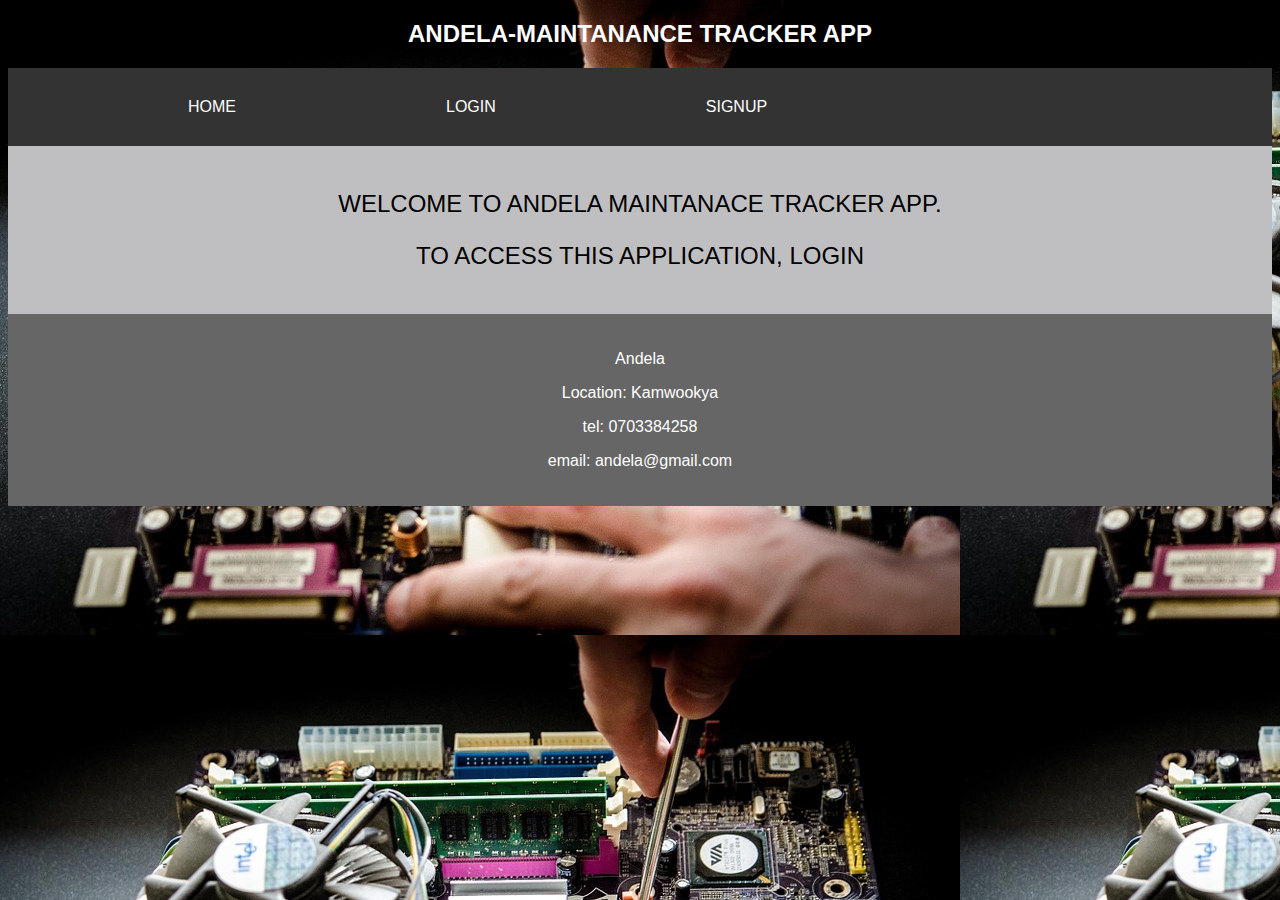
<file: UI/index.html>
<!DOCTYPE html>
<html lang="en">
<head>
<title>CSS Template</title>
<meta charset="utf-8">
<meta name="viewport" content="width=device-width, initial-scale=1">
<link rel="stylesheet" href="css/general.css"> 
</head>
<body background="images/joaki.jpg">

<h2><center>ANDELA-MAINTANANCE TRACKER APP</center></h2>

        <ul>
                <li><a href="#home">HOME</a></li>
                <li><a href="./html/login.html">LOGIN</a></li>
                <li><a href="./html/signup.html">SIGNUP</a></li>
                
              </ul>


<section>
    <div id ="login">
        
        
            <P>WELCOME TO ANDELA MAINTANACE TRACKER APP.</P>
            <P>TO ACCESS THIS APPLICATION, LOGIN</P>
            
        </form>
</div>
</section>

<footer>
    <p>
        <spam class = "address">
            <p>Andela</p>
            <p>Location: Kamwookya</p>
            <p>tel: 0703384258</p>
            <p>email: andela@gmail.com</p>
        </spam>


    </p>
</footer>

</body>
</html>
</file>
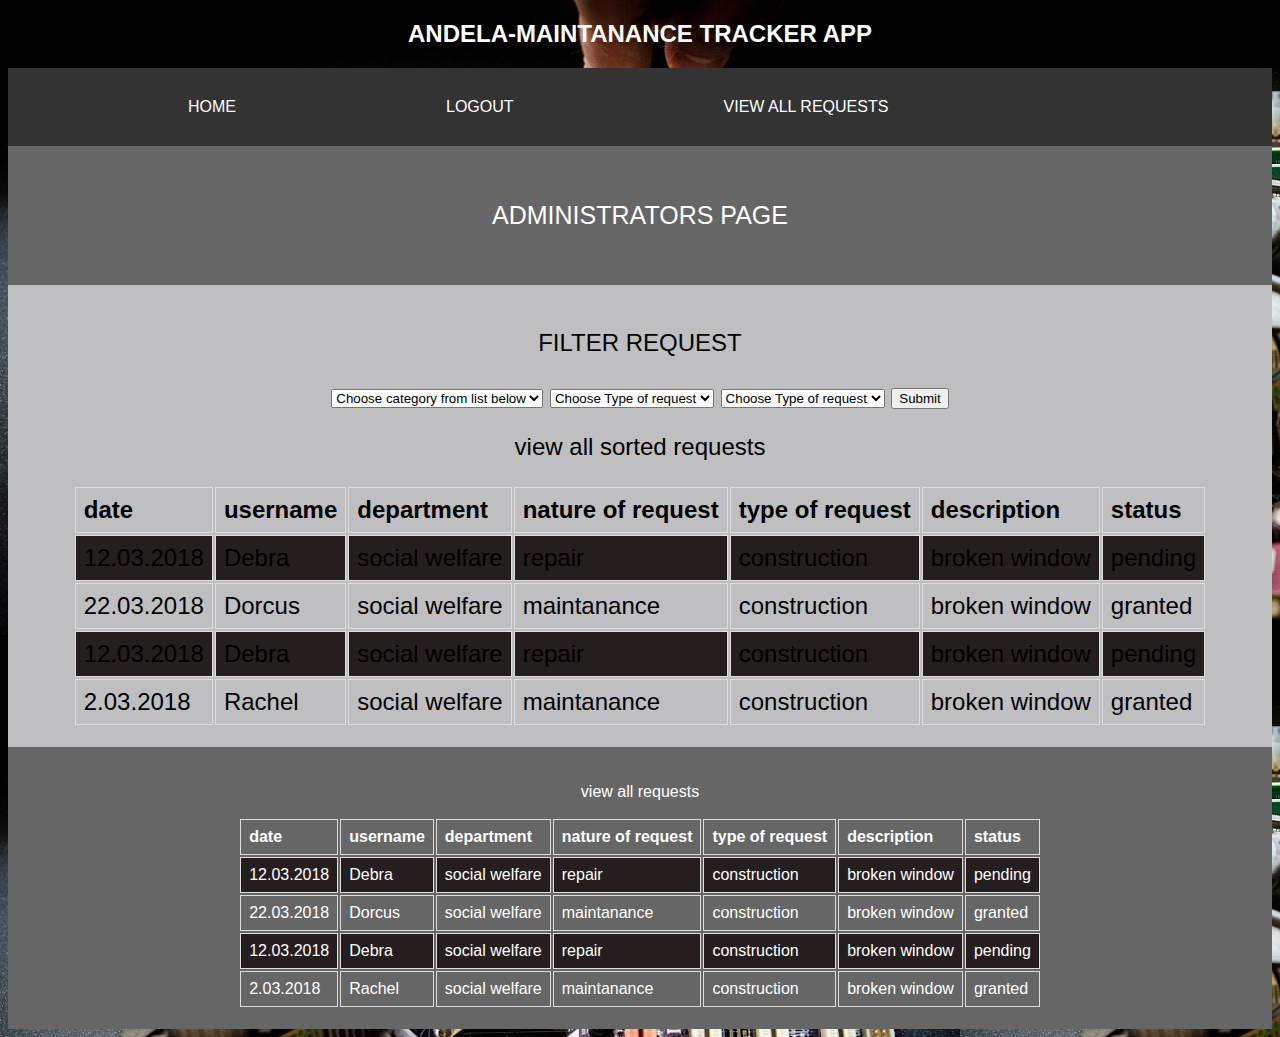
<file: UI/html/admin-dash.html>
<!DOCTYPE html>
<html lang="en">
<head>
<title>CSS Template</title>
<meta charset="utf-8">
<meta name="viewport" content="width=device-width, initial-scale=1">
<link rel="stylesheet" href="../css/general.css"> 
</head>
<body>

        <body background="../images/joaki.jpg">

            <h2><center>ANDELA-MAINTANANCE TRACKER APP</center></h2>
            
                    <ul>
                            <li><a href="../index.html">HOME</a></li>
                            <li><a href="../index.html">LOGOUT</a></li>
                            
                            <li><a href="#requests">VIEW ALL REQUESTS</a></li>
                          </ul>
      
<section>
        <header>
    
                <P>
                    ADMINISTRATORS PAGE           
        </header>
    <div id ="login">
        <P>FILTER REQUEST</P>
   
<select category="CATEGORY">
        <option value="Choose category from list below">Choose category from list below</option>
        <option value="Repair">Repair</option>
        <option value="Maintanance">Maintanance</option>

</select> 

<select category="TYPE">
        <option value="Choose Type of request">Choose Type of request</option>
        <option value="computers">computers and printers</option>
        <option value="Sultan">sanitation equipment</option>
        <option value="Sultan">plumbing</option>
        <option value="Sultan">construction</option>

</select>

<select category="TYPE">
        <option value="Choose Type of request">Choose Type of request</option>
        <option value="computers">computers and printers</option>
        <option value="Sultan">sanitation equipment</option>
        <option value="Sultan">plumbing</option>
        <option value="Sultan">construction</option>


</select>

        
<input type="submit">

        <p>view all sorted requests</p>
        <table id = "requests"align = "center">
                <tr>
                    <th>date</th>
                    <th>username</th>
                    <th>department</th>
                    <th>nature of request</th>
                    <th>type of request</th>
                    <th>description</th>
                    <th>status</th>
                </tr>
                <tr>
                    <td>12.03.2018</td>
                    <td>Debra</td>
                    <td>social welfare</td>
                    <td>repair</td>
                    <td>construction</td>
                    <td>broken window</td>
                    <td>pending</td>
                </tr>
                <tr>
                        <td>22.03.2018</td>
                        <td>Dorcus</td>
                        <td>social welfare</td>
                        <td>maintanance</td>
                        <td>construction</td>
                        <td>broken window</td>
                        <td>granted</td>
                    </tr>
            
                    <tr>
                            <td>12.03.2018</td>
                            <td>Debra</td>
                            <td>social welfare</td>
                            <td>repair</td>
                            <td>construction</td>
                            <td>broken window</td>
                            <td>pending</td>
                        </tr>
                        <tr>
                                <td>2.03.2018</td>
                                <td>Rachel</td>
                                <td>social welfare</td>
                                <td>maintanance</td>
                                <td>construction</td>
                                <td>broken window</td>
                                <td>granted</td>
                        </tr>
            </table>

</div>
</section>

<footer>
    <p>view all requests</p>
        <table id = "requests"align = "center">
                <tr>
                    <th>date</th>
                    <th>username</th>
                    <th>department</th>
                    <th>nature of request</th>
                    <th>type of request</th>
                    <th>description</th>
                    <th>status</th>
                </tr>
                <tr>
                    <td>12.03.2018</td>
                    <td>Debra</td>
                    <td>social welfare</td>
                    <td>repair</td>
                    <td>construction</td>
                    <td>broken window</td>
                    <td>pending</td>
                </tr>
                <tr>
                        <td>22.03.2018</td>
                        <td>Dorcus</td>
                        <td>social welfare</td>
                        <td>maintanance</td>
                        <td>construction</td>
                        <td>broken window</td>
                        <td>granted</td>
                    </tr>
            
                    <tr>
                            <td>12.03.2018</td>
                            <td>Debra</td>
                            <td>social welfare</td>
                            <td>repair</td>
                            <td>construction</td>
                            <td>broken window</td>
                            <td>pending</td>
                        </tr>
                        <tr>
                                <td>2.03.2018</td>
                                <td>Rachel</td>
                                <td>social welfare</td>
                                <td>maintanance</td>
                                <td>construction</td>
                                <td>broken window</td>
                                <td>granted</td>
                        </tr>
            </table>
</footer>

</body>
</html>
</file>
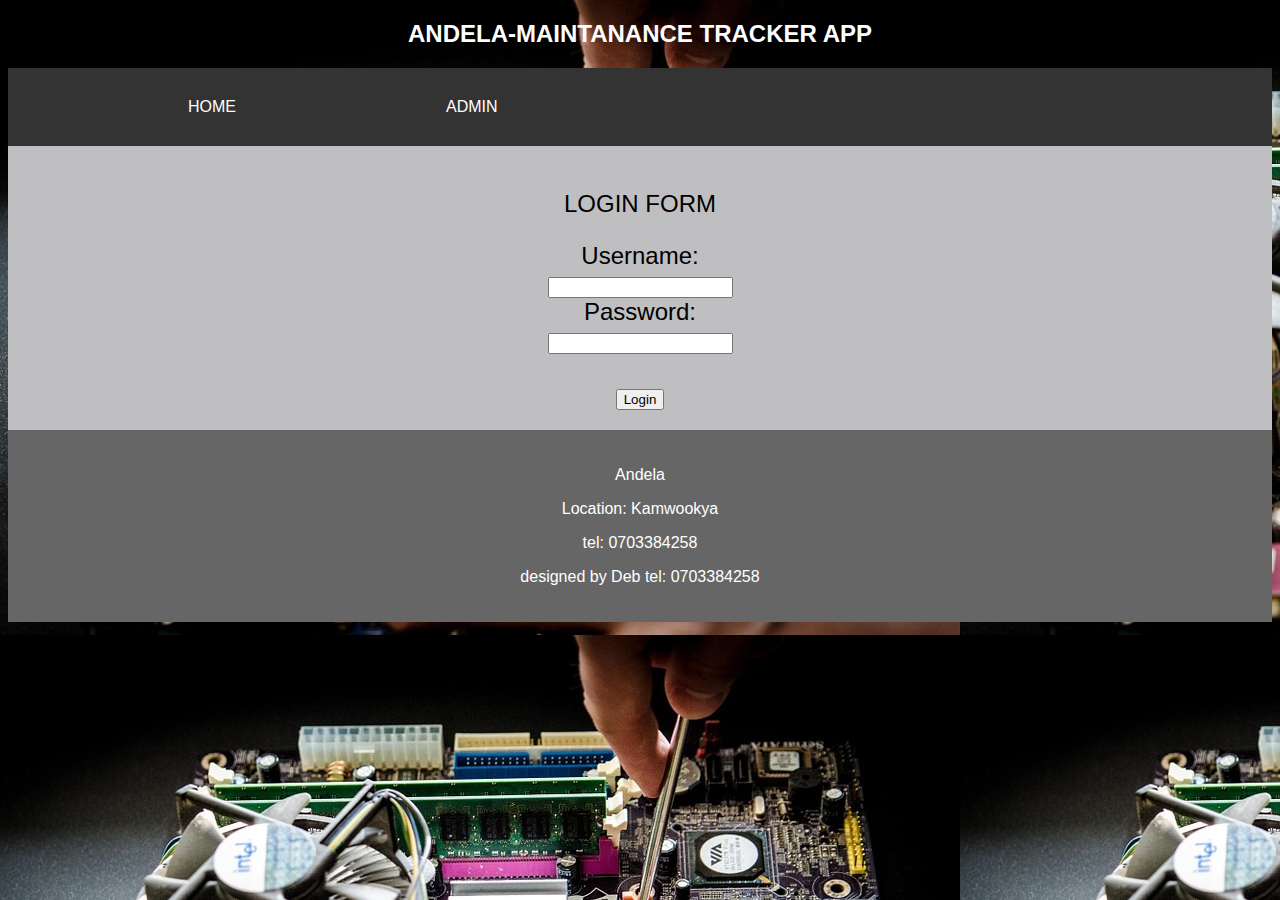
<file: UI/html/login.html>
<!DOCTYPE html>
<html lang="en">
<head>
<title>CSS Template</title>
<meta charset="utf-8">
<meta name="viewport" content="width=device-width, initial-scale=1">
<link rel="stylesheet" href="../css/general.css"> 
</head>
<body background="../images/joaki.jpg">

    <h2><center>ANDELA-MAINTANANCE TRACKER APP</center></h2>
    
            <ul>
                    <li><a href="../index.html"">HOME</a></li>
                    <li><a href="admin-dash.html">ADMIN</a></li>
                  </ul>

<section>
    <div id ="login">
        <P>LOGIN FORM</P>
        
            Username:<br>
            <input type="text" name="firstname"required><br>
            Password:<br>
            <input type="text" name="password" required><br><br>
            <a href="userdash.html"><input type="submit" value="Login"></a>
        </form>
</div>
</section>

<footer>
    <p>
        <spam class = "address">
            <p>Andela</p>
            <p>Location: Kamwookya</p>
            <p>tel: 0703384258</p>
        </spam>



        <spam class = "designer">
            designed by Deb
            tel: 0703384258
        </spam>
    </p>
</footer>

</body>
</html>
</file>
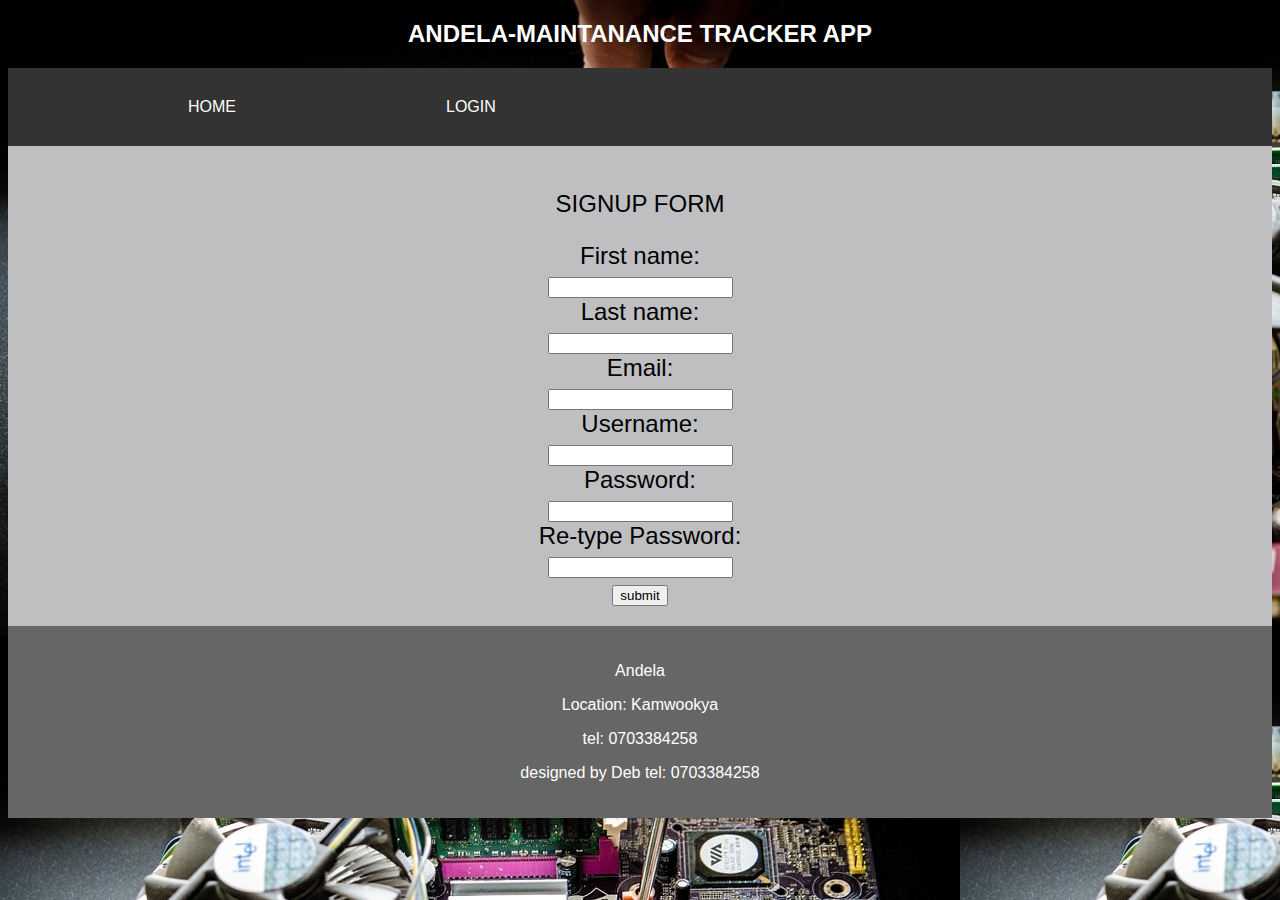
<file: UI/html/signup.html>
<!DOCTYPE html>
<html lang="en">
<head>
<title>CSS Template</title>
<meta charset="utf-8">
<meta name="viewport" content="width=device-width, initial-scale=1">
<link rel="stylesheet" href="../css/general.css"> 
</head>
<body>
        <body background="../images/joaki.jpg">

            <h2><center>ANDELA-MAINTANANCE TRACKER APP</center></h2>
            
                    <ul>
                            <li><a href="../index.html">HOME</a></li>
                            <li><a href="login.html">LOGIN</a></li>
    
                          </ul>
            
            

    <div id ="login">
        <P>SIGNUP FORM</P>
        
            First name:<br>
            <input type="text" name="firstname"><br>
            Last name:<br>
            <input type="text" name="firstname"><br>
            Email:<br>
            <input type="text" name="firstname"><br>
            Username:<br>
            <input type="text" name="firstname"><br>

            Password:<br>
            <input type="text" name="password"><br>
            Re-type Password:<br>
            <input type="text" name="password"><br>
            <input type="submit" value="submit">
        </form>
</div>
</section>

<footer>
    <p>
        <spam class = "address">
            <p>Andela</p>
            <p>Location: Kamwookya</p>
            <p>tel: 0703384258</p>
        </spam>



        <spam class = "designer">
            designed by Deb
            tel: 0703384258
        </spam>
    </p>
</footer>

</body>
</html>
</file>
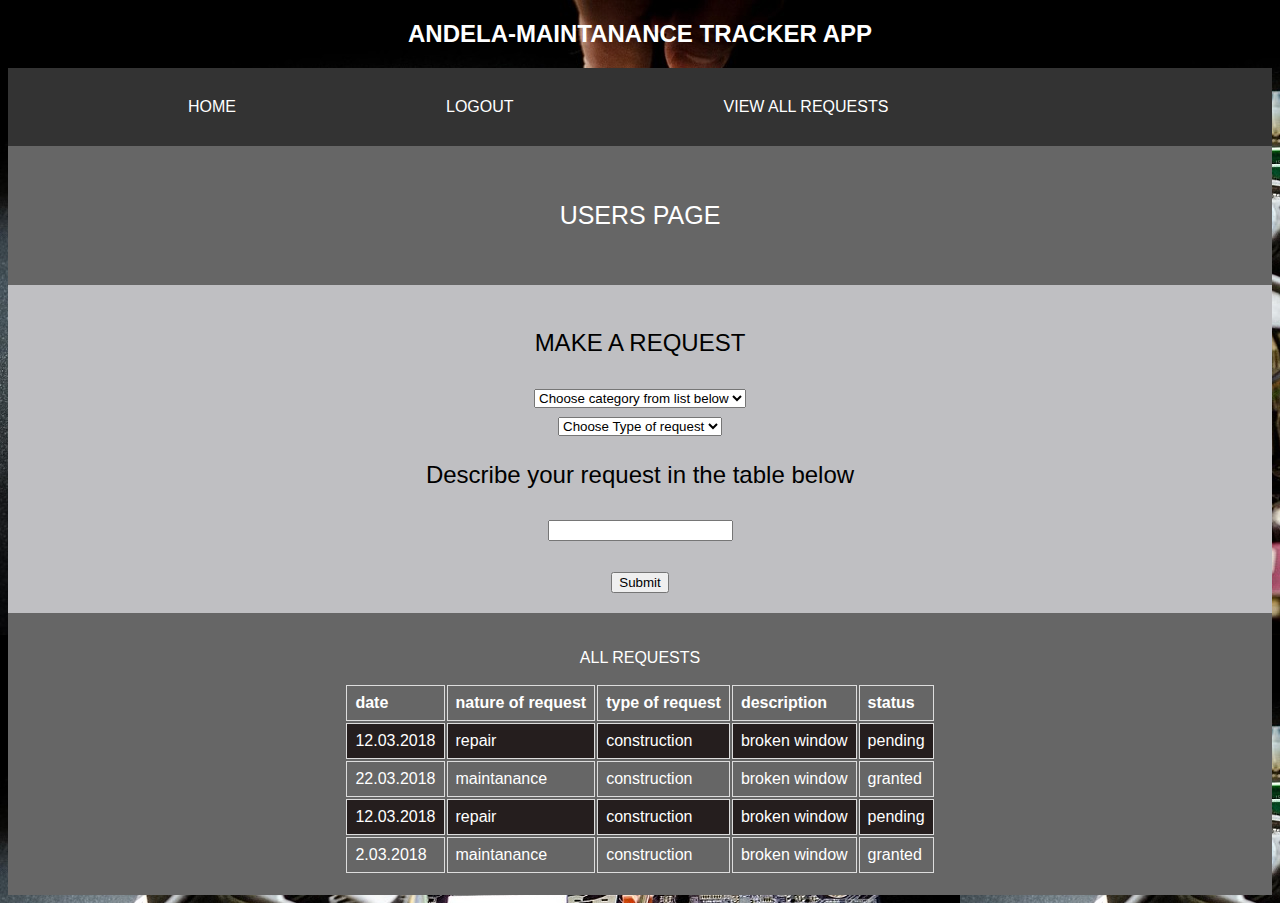
<file: UI/html/userdash.html>
<!DOCTYPE html>
<html lang="en">
<head>
<title>CSS Template</title>
<meta charset="utf-8">
<meta name="viewport" content="width=device-width, initial-scale=1">
<link rel="stylesheet" href="../css/general.css"> 
</head>
<body>

        <body background="../images/joaki.jpg">

            <h2><center>ANDELA-MAINTANANCE TRACKER APP</center></h2>
            
                    <ul>
                            <li><a href="../index.html">HOME</a></li>
                            <li><a href="../index.html">LOGOUT</a></li>
                            <li><a href="#view">VIEW ALL REQUESTS</a></li>
                        
                          </ul>
      
<section>
        <header>
    
                <P>
                    USERS PAGE           
        </header>
    <div id ="login">
        <P>MAKE A REQUEST</P>
   
<select category="CATEGORY">
        <option value="Choose category from list below">Choose category from list below</option>
        <option value="Repair">Repair</option>
        <option value="Maintanance">Maintanance</option>

</select> <br>

<select category="TYPE">
        <option value="Choose Type of request">Choose Type of request</option>
        <option value="computers">computers and printers</option>
        <option value="sanitation equipment">sanitation equipment</option>
        <option value="construction">plumbing</option>
        <option value="stationary">construction</option>


</select> <br>
<p>Describe your request in the table below</p>
<p><input type ="text" place holder = "put your request here"></p>

        
          <input type="submit">
</div>
</section>

<footer>
    <p>ALL REQUESTS</p>
        <table align = "center" id ="view">
                <tr>
                    <th>date</th>
                    <th>nature of request</th>
                    <th>type of request</th>
                    <th>description</th>
                    <th>status</th>
                </tr>
                <tr>
                    <td>12.03.2018</td>
                    <td>repair</td>
                    <td>construction</td>
                    <td>broken window</td>
                    <td>pending</td>
                </tr>
                <tr>
                    <td>22.03.2018</td>
                    <td>maintanance</td>
                    <td>construction</td>
                    <td>broken window</td>
                    <td>granted</td>
                </tr>
            
                    <tr>
                        <td>12.03.2018</td>
                        <td>repair</td>
                        <td>construction</td>
                        <td>broken window</td>
                        <td>pending</td>
                    </tr>
                    <tr>
                        <td>2.03.2018</td>
                        <td>maintanance</td>
                        <td>construction</td>
                        <td>broken window</td>
                        <td>granted</td>
                    </tr>
            </table>
</footer>

</body>
</html>
</file>
<file: UI/css/general.css>
body {
    font-family: Arial, Helvetica, sans-serif;
    background-image:"images/joaki.jpg";
}
h2{
    color: white;
}
ul {
    list-style-type: none;
    margin: 0;
    padding: 0;
    overflow: hidden;
    background-color: #333333;
}

li {
    float: left;
    margin: 0px;
    padding: 0;
    margin-left: 150px;
}

li a {
    display: block;
    color: white;
    text-align: center;
    padding: 30px;
    text-decoration: none;
}
table{
    
}

li a:hover {
    background-color: #111111;
}

/* Style the header */
header {
    background-color: #666;
    padding: 30px;
    text-align: center;
    font-size: 25px;
    color: white;
}

#login {
    background-color: #bfbfc2;
    padding: 20px;
    text-align: center;
    font-size: 150%;
    color: black;
    font-display: bold;
}



/* Clear floats after the columns */
section:after {
    background-color: #666;
    padding: 30px;
    text-align: center;
    font-size: 35px;
    color: white;
    font-display: bold;
}



footer {
    background-color: #666;
    padding: 20px;
    text-align: center;
    font-size: 100%;
    color: white;
    font-display: bold;
}
td, th {
    border:1px solid #dddddd;
    text-align: left;
    padding: 8px;
}
tr:nth-child(even){
    background-color: #251e1e;
}

/* Responsive layout - makes the two columns/boxes stack on top of each other instead of next to each other, on small screens */
@media (max-width: 600px) {
    nav, article {
        width: 100%;
        height: auto;
    }
}
</file>
